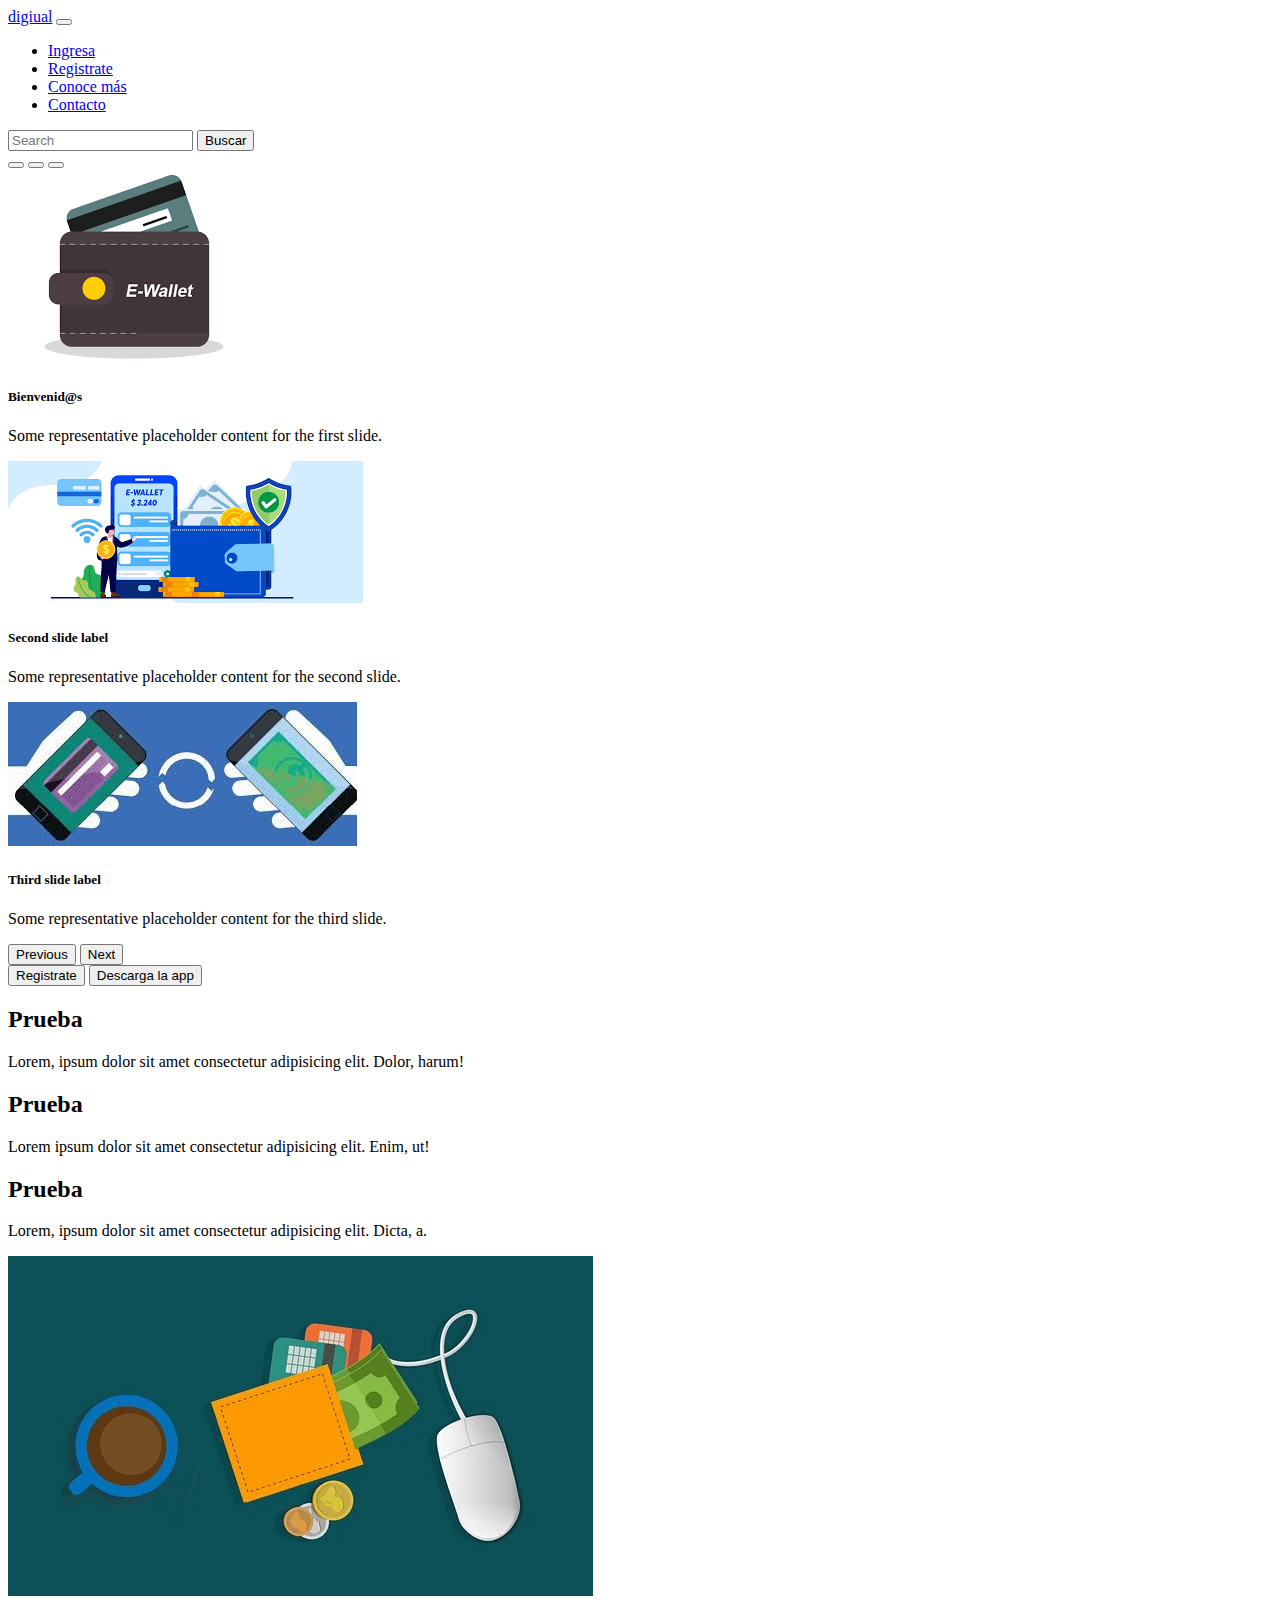
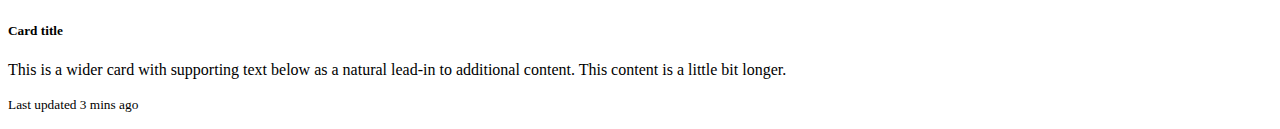
<file: index.html>
<!DOCTYPE html>
<html lang="en">
<head>
    <meta charset="UTF-8">
    <meta http-equiv="X-UA-Compatible" content="IE=edge">
    <meta name="viewport" content="width=device-width, initial-scale=1.0">
    <link href="https://cdn.jsdelivr.net/npm/bootstrap@5.1.3/dist/css/bootstrap.min.css" rel="stylesheet" integrity="sha384-1BmE4kWBq78iYhFldvKuhfTAU6auU8tT94WrHftjDbrCEXSU1oBoqyl2QvZ6jIW3" crossorigin="anonymous">
    <title>Document</title>
</head>
<body>
    <div class="container">
        <header>
            <nav class="navbar navbar-expand-lg navbar-light bg-primary m-2 ">
                <div class="container-fluid">
                  <a class="navbar-brand" href="#">digiual</a>
                  <button class="navbar-toggler" type="button" data-bs-toggle="collapse" data-bs-target="#navbarSupportedContent" aria-controls="navbarSupportedContent" aria-expanded="false" aria-label="Toggle navigation">
                    <span class="navbar-toggler-icon"></span>
                  </button>
                  <div class="collapse navbar-collapse" id="navbarSupportedContent">
                    <ul class="navbar-nav me-auto mb-2 mb-lg-0">
                      <li class="nav-item">
                        <a class="nav-link active" aria-current="page" href="/ingreso.html">Ingresa</a>
                      </li>
                      <li class="nav-item">
                        <a class="nav-link" href="#">Registrate</a>
                      </li>
                      <li class="nav-item">
                        <a class="nav-link" href="#">Conoce más</a>
                      </li>
                      <li class="nav-item">
                        <a class="nav-link" href="#">Contacto</a>
                      </li>

                    </ul>
                    <form class="d-flex">
                      <input class="form-control me-2" type="search" placeholder="Search" aria-label="Search">
                      <button class="btn btn-outline-success" type="submit">Buscar</button>
                    </form>
                  </div>
                </div>
              </nav>
        </header>
        <main>
            <div>
                <div id="carouselExampleDark" class="carousel carousel-dark slide" data-bs-ride="carousel">
                    <div class="carousel-indicators">
                      <button type="button" data-bs-target="#carouselExampleDark" data-bs-slide-to="0" class="active" aria-current="true" aria-label="Slide 1"></button>
                      <button type="button" data-bs-target="#carouselExampleDark" data-bs-slide-to="1" aria-label="Slide 2"></button>
                      <button type="button" data-bs-target="#carouselExampleDark" data-bs-slide-to="2" aria-label="Slide 3"></button>
                    </div>
                    <div class="carousel-inner">
                      <div class="carousel-item active" data-bs-interval="10000" >
                        <img src="/img/descarga.png" class="d-block w-70" alt="...">
                        <div class="carousel-caption d-none d-md-block">
                          <h5>Bienvenid@s
                          </h5>
                          <p>Some representative placeholder content for the first slide.</p>
                        </div>
                      </div>
                      <div class="carousel-item" data-bs-interval="2000">
                        <img src="/img/descarga (1).png" class="d-block w-100" alt="...">
                        <div class="carousel-caption d-none d-md-block">
                          <h5>Second slide label</h5>
                          <p>Some representative placeholder content for the second slide.</p>
                        </div>
                      </div>
                      <div class="carousel-item">
                        <img src="/img/descarga (2).jpg" class="d-block w-100" alt="...">
                        <div class="carousel-caption d-none d-md-block">
                          <h5>Third slide label</h5>
                          <p>Some representative placeholder content for the third slide.</p>
                        </div>
                      </div>
                    </div>
                    <button class="carousel-control-prev" type="button" data-bs-target="#carouselExampleDark" data-bs-slide="prev">
                      <span class="carousel-control-prev-icon" aria-hidden="true"></span>
                      <span class="visually-hidden">Previous</span>
                    </button>
                    <button class="carousel-control-next" type="button" data-bs-target="#carouselExampleDark" data-bs-slide="next">
                      <span class="carousel-control-next-icon" aria-hidden="true"></span>
                      <span class="visually-hidden">Next</span>
                    </button>
                  </div>
            </div>

            <div>
                <div class="d-grid gap-2 col-6 mx-auto m-4">
                    <button class="btn btn-primary" type="button">Registrate</button>
                    <button class="btn btn-primary" type="button">Descarga la app</button>
                  </div>
            </div>
            <div>
                <div class="row" >
                    <div class="col-4 bg-light p-3" >
                        <h2>
                            Prueba
                        </h2>
                        <p>Lorem, ipsum dolor sit amet consectetur adipisicing elit. Dolor, harum!</p>

                    </div>
                    <div class="col-4 bg-secondary p-3" >
                        <h2>
                            Prueba
                        </h2>
                        <p>Lorem ipsum dolor sit amet consectetur adipisicing elit. Enim, ut!
                        </p>

                    </div>
                    <div class="col-4 bg-light p-3" >
                        <h2>
                            Prueba
                        </h2>
                        <p>Lorem, ipsum dolor sit amet consectetur adipisicing elit. Dicta, a.</p>

                    </div>

                </div>
            </div>
            <div class="m-5">
              <div class="card mb-3">
                <img src="/img/wallet-3950973__340.webp" class="card-img-top" alt="...">
                <div class="card-body">
                  <h5 class="card-title">Card title</h5>
                  <p class="card-text">This is a wider card with supporting text below as a natural lead-in to additional content. This content is a little bit longer.</p>
                  <p class="card-text"><small class="text-muted">Last updated 3 mins ago</small></p>
                </div>
              </div>
            </div>

        </main>

    </div>

    <script src="https://cdn.jsdelivr.net/npm/@popperjs/core@2.10.2/dist/umd/popper.min.js" integrity="sha384-7+zCNj/IqJ95wo16oMtfsKbZ9ccEh31eOz1HGyDuCQ6wgnyJNSYdrPa03rtR1zdB" crossorigin="anonymous"></script>
    <script src="https://cdn.jsdelivr.net/npm/bootstrap@5.1.3/dist/js/bootstrap.min.js" integrity="sha384-QJHtvGhmr9XOIpI6YVutG+2QOK9T+ZnN4kzFN1RtK3zEFEIsxhlmWl5/YESvpZ13" crossorigin="anonymous"></script>
</body>
</html>
</file>
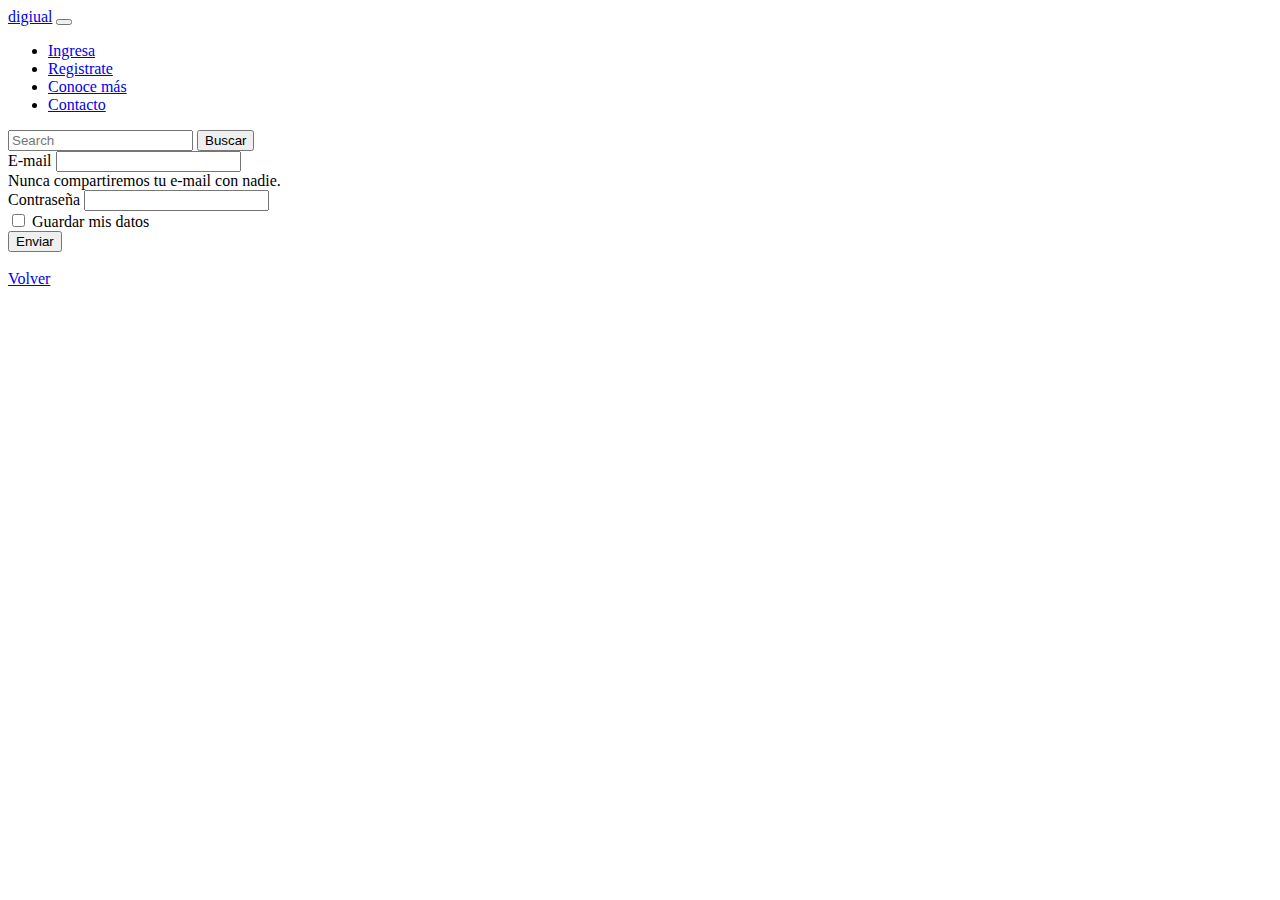
<file: ingreso.html>
<!DOCTYPE html>
<html lang="en">
<head>
    <meta charset="UTF-8">
    <meta http-equiv="X-UA-Compatible" content="IE=edge">
    <meta name="viewport" content="width=device-width, initial-scale=1.0">
    <link href="https://cdn.jsdelivr.net/npm/bootstrap@5.1.3/dist/css/bootstrap.min.css" rel="stylesheet" integrity="sha384-1BmE4kWBq78iYhFldvKuhfTAU6auU8tT94WrHftjDbrCEXSU1oBoqyl2QvZ6jIW3" crossorigin="anonymous">
    <title>Document</title>
</head>
<body>
    <div class="container">
        <header>
            <nav class="navbar navbar-expand-lg navbar-light bg-primary m-2 ">
                <div class="container-fluid">
                  <a class="navbar-brand" href="#">digiual</a>
                  <button class="navbar-toggler" type="button" data-bs-toggle="collapse" data-bs-target="#navbarSupportedContent" aria-controls="navbarSupportedContent" aria-expanded="false" aria-label="Toggle navigation">
                    <span class="navbar-toggler-icon"></span>
                  </button>
                  <div class="collapse navbar-collapse" id="navbarSupportedContent">
                    <ul class="navbar-nav me-auto mb-2 mb-lg-0">
                      <li class="nav-item">
                        <a class="nav-link active" aria-current="page" href="#">Ingresa</a>
                      </li>
                      <li class="nav-item">
                        <a class="nav-link" href="#">Registrate</a>
                      </li>
                      <li class="nav-item">
                        <a class="nav-link" href="#">Conoce más</a>
                      </li>
                      <li class="nav-item">
                        <a class="nav-link" href="#">Contacto</a>
                      </li>

                    </ul>
                    <form class="d-flex">
                      <input class="form-control me-2" type="search" placeholder="Search" aria-label="Search">
                      <button class="btn btn-outline-success" type="submit">Buscar</button>
                    </form>
                  </div>
                </div>
              </nav>
        </header>
        <main class="conteiner">
            <div>
                <form class="m-5">
                    <div class="mb-3">
                      <label for="exampleInputEmail1" class="form-label">E-mail</label>
                      <input type="email" class="form-control" id="exampleInputEmail1" aria-describedby="emailHelp">
                      <div id="emailHelp" class="form-text">Nunca compartiremos tu e-mail con nadie.</div>
                    </div>
                    <div class="mb-3">
                      <label for="exampleInputPassword1" class="form-label">Contraseña</label>
                      <input type="password" class="form-control" id="exampleInputPassword1">
                    </div>
                    <div class="mb-3 form-check">
                      <input type="checkbox" class="form-check-input" id="exampleCheck1">
                      <label class="form-check-label" for="exampleCheck1">Guardar mis datos</label>
                    </div>
                    <button type="submit" class="btn btn-primary">Enviar</button>
                  </form>
            </div>
            <br>
            <div class="botVolver">
                <a href="/index.html">Volver</a>                
            </div>
            
        </main>

    </div>

    <script src="https://cdn.jsdelivr.net/npm/@popperjs/core@2.10.2/dist/umd/popper.min.js" integrity="sha384-7+zCNj/IqJ95wo16oMtfsKbZ9ccEh31eOz1HGyDuCQ6wgnyJNSYdrPa03rtR1zdB" crossorigin="anonymous"></script>
    <script src="https://cdn.jsdelivr.net/npm/bootstrap@5.1.3/dist/js/bootstrap.min.js" integrity="sha384-QJHtvGhmr9XOIpI6YVutG+2QOK9T+ZnN4kzFN1RtK3zEFEIsxhlmWl5/YESvpZ13" crossorigin="anonymous"></script>
</body>
</html>
</file>
